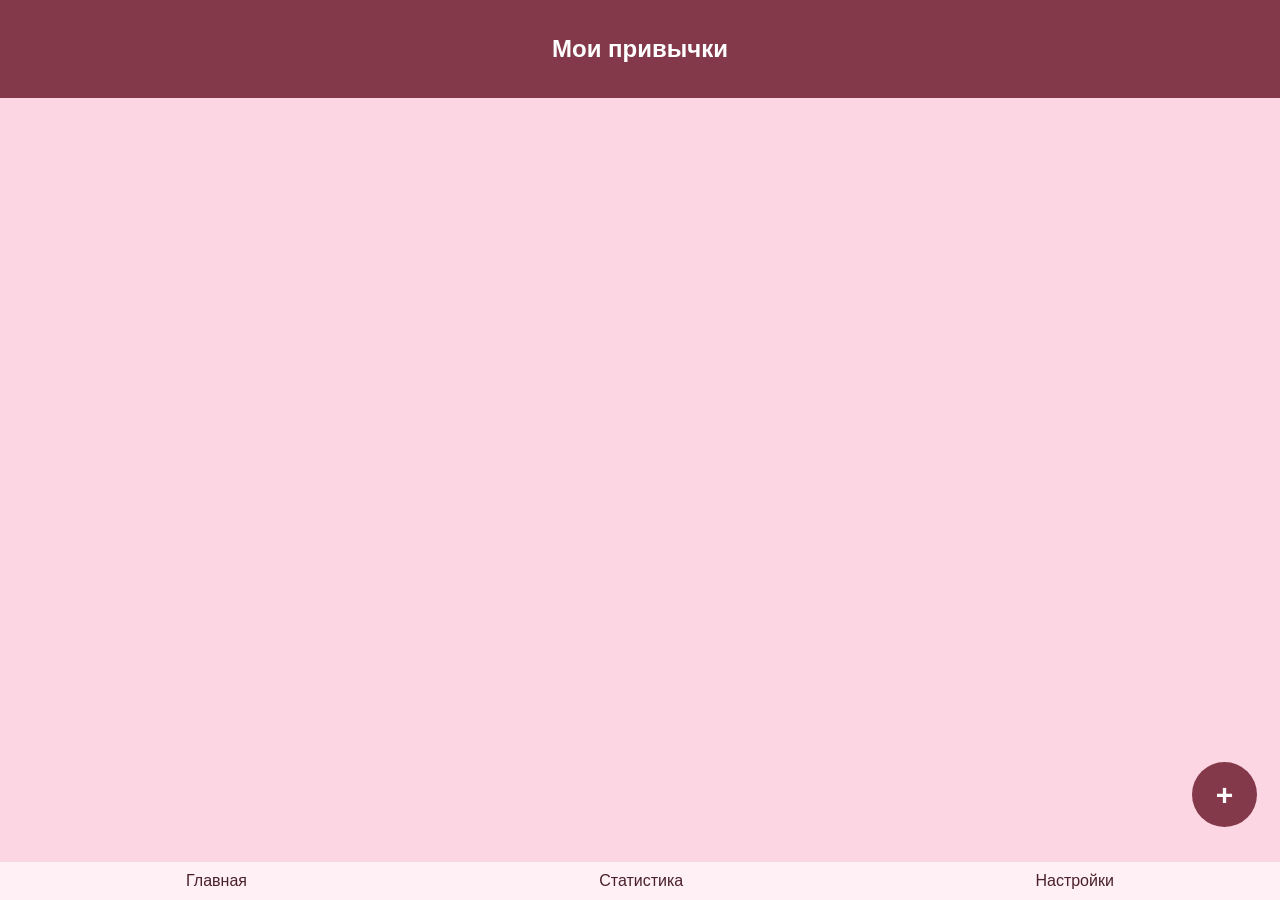
<file: index.html>
<!DOCTYPE html>
<html lang="ru">
<head>
  <meta charset="UTF-8">
  <title>Привычки</title>
  <link rel="stylesheet" href="style.css">
</head>
<body>

<header>
  <h2>Мои привычки</h2>
</header>

<div class="container" id="mainScreen"></div>

<button class="add-btn" onclick="addHabit()">+</button>

<div class="nav">
  <div>Главная</div>
  <div>Статистика</div>
  <div>Настройки</div>
</div>

<!-- МОДАЛКА -->
<div class="modal" id="modal">
  <div class="modal-content">
    <h3>Привычка</h3>

    <input id="nameInput" placeholder="Название привычки">
    <input id="goalInput" placeholder="Количество">

    <div id="days" class="days"></div>

    <button onclick="saveHabit()">Сохранить</button>
    <button onclick="closeModal()">Отмена</button>
  </div>
</div>

<script src="app.js"></script>
</body>
</html>
</file>
<file: style.css>
body {
    margin: 0;
    font-family: Arial;
    background: #FCD6E3;
    color: #4A202A;
}

header {
    background: #83394A;
    color: white;
    padding: 15px;
    text-align: center;
}

.container {
    padding: 15px;
}

.habit {
    background: #FFF0F6;
    border-radius: 16px;
    padding: 15px;
    margin-bottom: 12px;
    box-shadow: 0 4px 10px rgba(0,0,0,0.1);
}

.progress {
    height: 10px;
    background: #FCD6E3;
    border-radius: 10px;
    margin: 10px 0;
}

.bar {
    height: 100%;
    background: #83394A;
    border-radius: 10px;
}

button {
    padding: 8px 10px;
    margin: 3px;
    border: none;
    border-radius: 10px;
    background: #EEAAC3;
    color: #4A202A;
    font-weight: bold;
}

.add-btn {
    position: fixed;
    bottom: 70px;
    right: 20px;
    width: 65px;
    height: 65px;
    border-radius: 50%;
    background: #83394A;
    color: white;
    font-size: 30px;
}

.nav {
    position: fixed;
    bottom: 0;
    width: 100%;
    background: #FFF0F6;
    display: flex;
    justify-content: space-around;
    padding: 10px;
}

/* МОДАЛКА */
.modal {
    position: fixed;
    inset: 0;
    background: rgba(0,0,0,0.4);
    display: none;
    align-items: center;
    justify-content: center;
}

.modal.active {
    display: flex;
}

.modal-content {
    background: #FFF0F6;
    padding: 20px;
    border-radius: 16px;
    width: 85%;
}

input {
    width: 100%;
    padding: 10px;
    border-radius: 10px;
    border: 1px solid #EEAAC3;
    margin-bottom: 10px;
}

/* дни недели */
.days {
    margin-bottom: 10px;
}

.days button {
    margin: 3px;
}

.day-active {
    background: #83394A !important;
    color: white;
}
</file>
